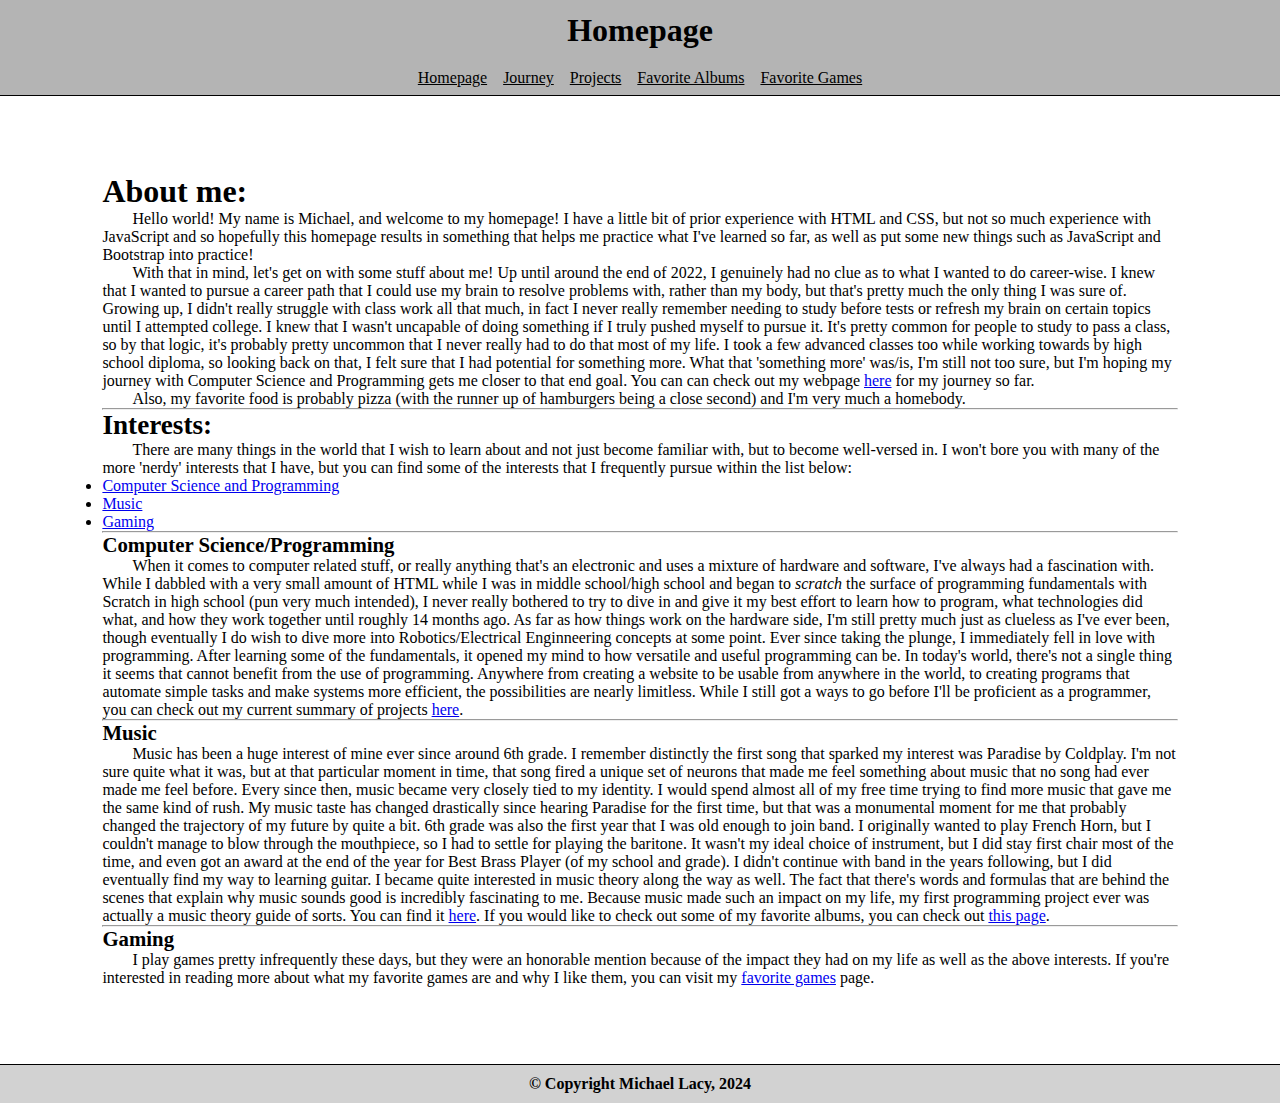
<file: index.html>
<!DOCTYPE html>

<html lang="en">
<head>
    <meta charset="UTF-8">
    <meta name="viewport" content="width=device-width, initial-scale=1.0">
    <link href="https://cdn.jsdelivr.net/npm/bootstrap@5.2.3/dist/css/bootstrap.min.css" rel="stylesheet" integrity="sha384-rbsA2VBKQhggwzxH7pPCaAqO46MgnOM80zW1RWuH61DGLwZJEdK2Kadq2F9CUG65" crossorigin="anonymous">
    <script src="https://cdn.jsdelivr.net/npm/bootstrap@5.2.3/dist/js/bootstrap.bundle.min.js" integrity="sha384-kenU1KFdBIe4zVF0s0G1M5b4hcpxyD9F7jL+jjXkk+Q2h455rYXK/7HAuoJl+0I4" crossorigin="anonymous"></script>
    <link href="styles/styles.css" rel="stylesheet">
    <title>Homepage</title>
</head>
<body>
    <header>
        <b>Homepage</b>
        <nav>
            <a href="index.html">Homepage</a>
            <a href="journey.html">Journey</a>
            <a href="projects.html">Projects</a>
            <a href="albums.html">Favorite Albums</a>
            <a href="games.html">Favorite Games</a>
        </nav>
    </header>
    <main>
        <h1>About me:</h1>
        <p>
            Hello world! My name is Michael, and welcome to my homepage! I have a little bit of prior
            experience with HTML and CSS, but not so much experience with JavaScript and so hopefully
            this homepage results in something that helps me practice what I've learned so far, as
            well as put some new things such as JavaScript and Bootstrap into practice!
        </p>
        <p>
            With that in mind, let's get on with some stuff about me! Up until around the end of 2022,
            I genuinely had no clue as to what I wanted to do career-wise. I knew that I wanted to pursue
            a career path that I could use my brain to resolve problems with, rather than my body, but that's
            pretty much the only thing I was sure of. Growing up, I didn't really struggle with class work all
            that much, in fact I never really remember needing to study before tests or refresh my brain on
            certain topics until I attempted college. I knew that I wasn't uncapable of doing something if I truly
            pushed myself to pursue it. It's pretty common for people to study to pass a class, so by that logic,
            it's probably pretty uncommon that I never really had to do that most of my life. I took a few advanced
            classes too while working towards by high school diploma, so looking back on that, I felt sure that I
            had potential for something more. What that 'something more' was/is, I'm still not too sure, but I'm
            hoping my journey with Computer Science and Programming gets me closer to that end goal. You can can
            check out my webpage
            <a href="journey.html" target="_blank" title="My CS Journey">here</a>
            for my journey so far.
        </p>
        <p>
            Also, my favorite food is probably pizza (with the runner up of hamburgers being a close second)
            and I'm very much a homebody.
        </p>
        <hr>
        <h2>Interests:</h2>
        <p>
            There are many things in the world that I wish to learn about and not just become familiar
            with, but to become well-versed in. I won't bore you with many of the more 'nerdy' interests
            that I have, but you can find some of the interests that I frequently pursue within the list
            below:
        </p>
        <ul id="interests">
            <li>
                <a href="#compsci">Computer Science and Programming</a>
            </li>
            <li>
                <a href="#music">Music</a>
            </li>
            <li>
                <a href="#gaming">Gaming</a>
            </li>
        </ul>
        <hr>
        <h3 id="compsci">Computer Science/Programming</h3>
        <p>
            When it comes to computer related stuff, or really anything that's an electronic and uses a
            mixture of hardware and software, I've always had a fascination with. While I dabbled with
            a very small amount of HTML while I was in middle school/high school and began to <i>scratch</i>
            the surface of programming fundamentals with Scratch in high school (pun very much intended),
            I never really bothered to try to dive in and give it my best effort to learn how to program,
            what technologies did what, and how they work together until roughly 14 months ago. As far as
            how things work on the hardware side, I'm still pretty much just as clueless as I've ever been,
            though eventually I do wish to dive more into Robotics/Electrical Enginneering concepts at some
            point. Ever since taking the plunge, I immediately fell in love with programming. After learning
            some of the fundamentals, it opened my mind to how versatile and useful programming can be. In
            today's world, there's not a single thing it seems that cannot benefit from the use of programming.
            Anywhere from creating a website to be usable from anywhere in the world, to creating programs that
            automate simple tasks and make systems more efficient, the possibilities are nearly limitless.
            While I still got a ways to go before I'll be proficient as a programmer, you can check out my
            current summary of projects
            <a href="projects.html" target="_blank" title="My Current Projects">here</a>.
        </p>
        <hr>
        <h3 id="music">Music</h3>
        <p>
            Music has been a huge interest of mine ever since around 6th grade. I remember distinctly the
            first song that sparked my interest was Paradise by Coldplay. I'm not sure quite what it was,
            but at that particular moment in time, that song fired a unique set of neurons that made me
            feel something about music that no song had ever made me feel before. Every since then, music
            became very closely tied to my identity. I would spend almost all of my free time trying to
            find more music that gave me the same kind of rush. My music taste has changed drastically since
            hearing Paradise for the first time, but that was a monumental moment for me that probably
            changed the trajectory of my future by quite a bit. 6th grade was also the first year that I
            was old enough to join band. I originally wanted to play French Horn, but I couldn't manage to
            blow through the mouthpiece, so I had to settle for playing the baritone. It wasn't my ideal
            choice of instrument, but I did stay first chair most of the time, and even got an award at
            the end of the year for Best Brass Player (of my school and grade). I didn't continue with band
            in the years following, but I did eventually find my way to learning guitar. I became quite
            interested in music theory along the way as well. The fact that there's words and formulas that
            are behind the scenes that explain why music sounds good is incredibly fascinating to me.
            Because music made such an impact on my life, my first programming project ever was actually a
            music theory guide of sorts. You can find it
            <a href="projects.html#theory-guide" target="_blank" title="Theory Guide Project">here</a>.
            If you would like to check out some of my favorite albums, you can check out
            <a href="albums.html" target="_blank" title="Favorite Albums">this page</a>.
        </p>
        <hr>
        <h3 id="gaming">Gaming</h3>
        <p>
            I play games pretty infrequently these days, but they were an honorable mention because of
            the impact they had on my life as well as the above interests. If you're interested in reading
            more about what my favorite games are and why I like them, you can visit my
            <a href="games.html" target="_blank" title="Favorite Games">favorite games</a> page.
        </p>
    </main>
    <footer>
        <strong class="footer-content"></strong>
    </footer>
    <script src="scripts/footer.js"></script>
</body>
</html>
</file>
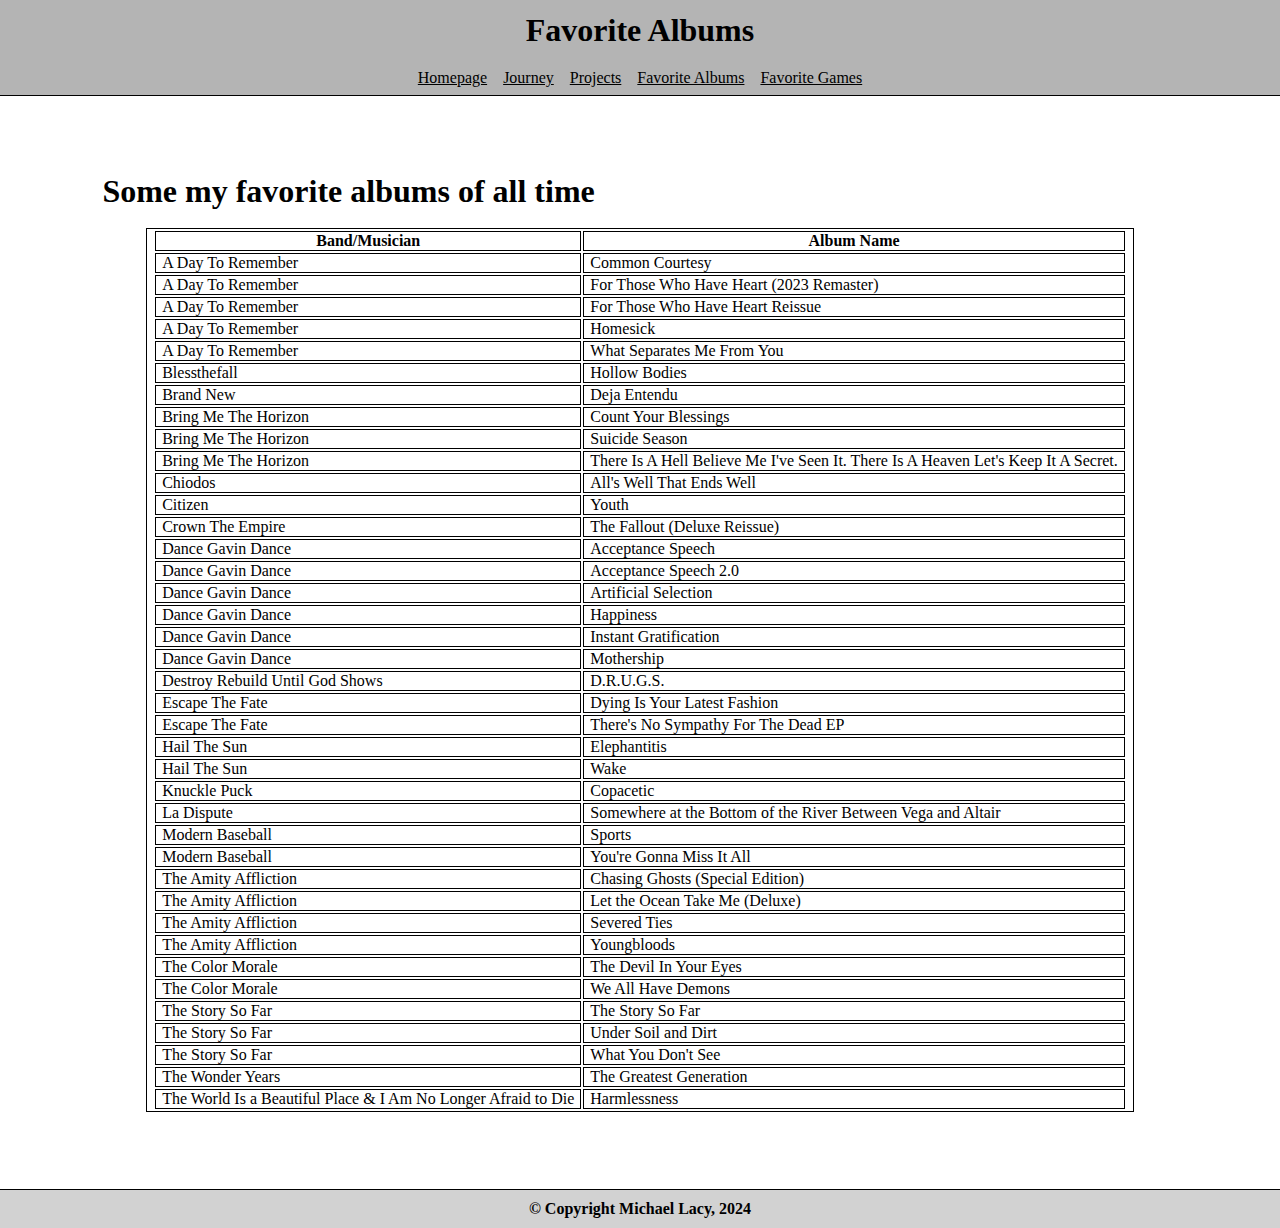
<file: albums.html>
<!DOCTYPE html>

<html lang="en">
<head>
    <meta charset="UTF-8">
    <meta name="viewport" content="width=device-width, initial-scale=1.0">
    <link href="https://cdn.jsdelivr.net/npm/bootstrap@5.2.3/dist/css/bootstrap.min.css" rel="stylesheet" integrity="sha384-rbsA2VBKQhggwzxH7pPCaAqO46MgnOM80zW1RWuH61DGLwZJEdK2Kadq2F9CUG65" crossorigin="anonymous">
    <script src="https://cdn.jsdelivr.net/npm/bootstrap@5.2.3/dist/js/bootstrap.bundle.min.js" integrity="sha384-kenU1KFdBIe4zVF0s0G1M5b4hcpxyD9F7jL+jjXkk+Q2h455rYXK/7HAuoJl+0I4" crossorigin="anonymous"></script>
    <link href="styles/styles.css" rel="stylesheet">
    <link href="styles/albums.css" rel="stylesheet">
    <title>Favorite Albums</title>
</head>
<body>
    <header>
        <b>Favorite Albums</b>
        <nav>
            <a href="index.html">Homepage</a>
            <a href="journey.html">Journey</a>
            <a href="projects.html">Projects</a>
            <a href="albums.html">Favorite Albums</a>
            <a href="games.html">Favorite Games</a>
        </nav>
    </header>
    <main>
        <h1>Some my favorite albums of all time</h1>
        <br>
        <table>
            <tr>
                <th>Band/Musician</th>
                <th>Album Name</th>
            </tr>
            <tr>
                <td>A Day To Remember</td>
                <td>Common Courtesy</td>
            </tr>
            <tr>
                <td>A Day To Remember</td>
                <td>For Those Who Have Heart (2023 Remaster)</td>
            </tr>
            <tr>
                <td>A Day To Remember</td>
                <td>For Those Who Have Heart Reissue</td>
            </tr>
            <tr>
                <td>A Day To Remember</td>
                <td>Homesick</td>
            </tr>
            <tr>
                <td>A Day To Remember</td>
                <td>What Separates Me From You</td>
            </tr>
            <tr>
                <td>Blessthefall</td>
                <td>Hollow Bodies</td>
            </tr>
            <tr>
                <td>Brand New</td>
                <td>Deja Entendu</td>
            </tr>
            <tr>
                <td>Bring Me The Horizon</td>
                <td>Count Your Blessings</td>
            </tr>
            <tr>
                <td>Bring Me The Horizon</td>
                <td>Suicide Season</td>
            </tr>
            <tr>
                <td>Bring Me The Horizon</td>
                <td>There Is A Hell Believe Me I've Seen It. There Is A Heaven Let's Keep It A Secret.</td>
            </tr>
            <tr>
                <td>Chiodos</td>
                <td>All's Well That Ends Well</td>
            </tr>
            <tr>
                <td>Citizen</td>
                <td>Youth</td>
            </tr>
            <tr>
                <td>Crown The Empire</td>
                <td>The Fallout (Deluxe Reissue)</td>
            </tr>
            <tr>
                <td>Dance Gavin Dance</td>
                <td>Acceptance Speech</td>
            </tr>
            <tr>
                <td>Dance Gavin Dance</td>
                <td>Acceptance Speech 2.0</td>
            </tr>
            <tr>
                <td>Dance Gavin Dance</td>
                <td>Artificial Selection</td>
            </tr>
            <tr>
                <td>Dance Gavin Dance</td>
                <td>Happiness</td>
            </tr>
            <tr>
                <td>Dance Gavin Dance</td>
                <td>Instant Gratification</td>
            </tr>
            <tr>
                <td>Dance Gavin Dance</td>
                <td>Mothership</td>
            </tr>
            <tr>
                <td>Destroy Rebuild Until God Shows</td>
                <td>D.R.U.G.S.</td>
            </tr>
            <tr>
                <td>Escape The Fate</td>
                <td>Dying Is Your Latest Fashion</td>
            </tr>
            <tr>
                <td>Escape The Fate</td>
                <td>There's No Sympathy For The Dead EP</td>
            </tr>
            <tr>
                <td>Hail The Sun</td>
                <td>Elephantitis</td>
            </tr>
            <tr>
                <td>Hail The Sun</td>
                <td>Wake</td>
            </tr>
            <tr>
                <td>Knuckle Puck</td>
                <td>Copacetic</td>
            </tr>
            <tr>
                <td>La Dispute</td>
                <td>Somewhere at the Bottom of the River Between Vega and Altair</td>
            </tr>
            <tr>
                <td>Modern Baseball</td>
                <td>Sports</td>
            </tr>
            <tr>
                <td>Modern Baseball</td>
                <td>You're Gonna Miss It All</td>
            </tr>
            <tr>
                <td>The Amity Affliction</td>
                <td>Chasing Ghosts (Special Edition)</td>
            </tr>
            <tr>
                <td>The Amity Affliction</td>
                <td>Let the Ocean Take Me (Deluxe)</td>
            </tr>
            <tr>
                <td>The Amity Affliction</td>
                <td>Severed Ties</td>
            </tr>
            <tr>
                <td>The Amity Affliction</td>
                <td>Youngbloods</td>
            </tr>
            <tr>
                <td>The Color Morale</td>
                <td>The Devil In Your Eyes</td>
            </tr>
            <tr>
                <td>The Color Morale</td>
                <td>We All Have Demons</td>
            </tr>
            <tr>
                <td>The Story So Far</td>
                <td>The Story So Far</td>
            </tr>
            <tr>
                <td>The Story So Far</td>
                <td>Under Soil and Dirt</td>
            </tr>
            <tr>
                <td>The Story So Far</td>
                <td>What You Don't See</td>
            </tr>
            <tr>
                <td>The Wonder Years</td>
                <td>The Greatest Generation</td>
            </tr>
            <tr>
                <td>The World Is a Beautiful Place & I Am No Longer Afraid to Die</td>
                <td>Harmlessness</td>
            </tr>
        </table>
    </main>
    <footer>
        <strong class="footer-content"></strong>
    </footer>
    <script src="scripts/footer.js"></script>
</body>
</html>
</file>
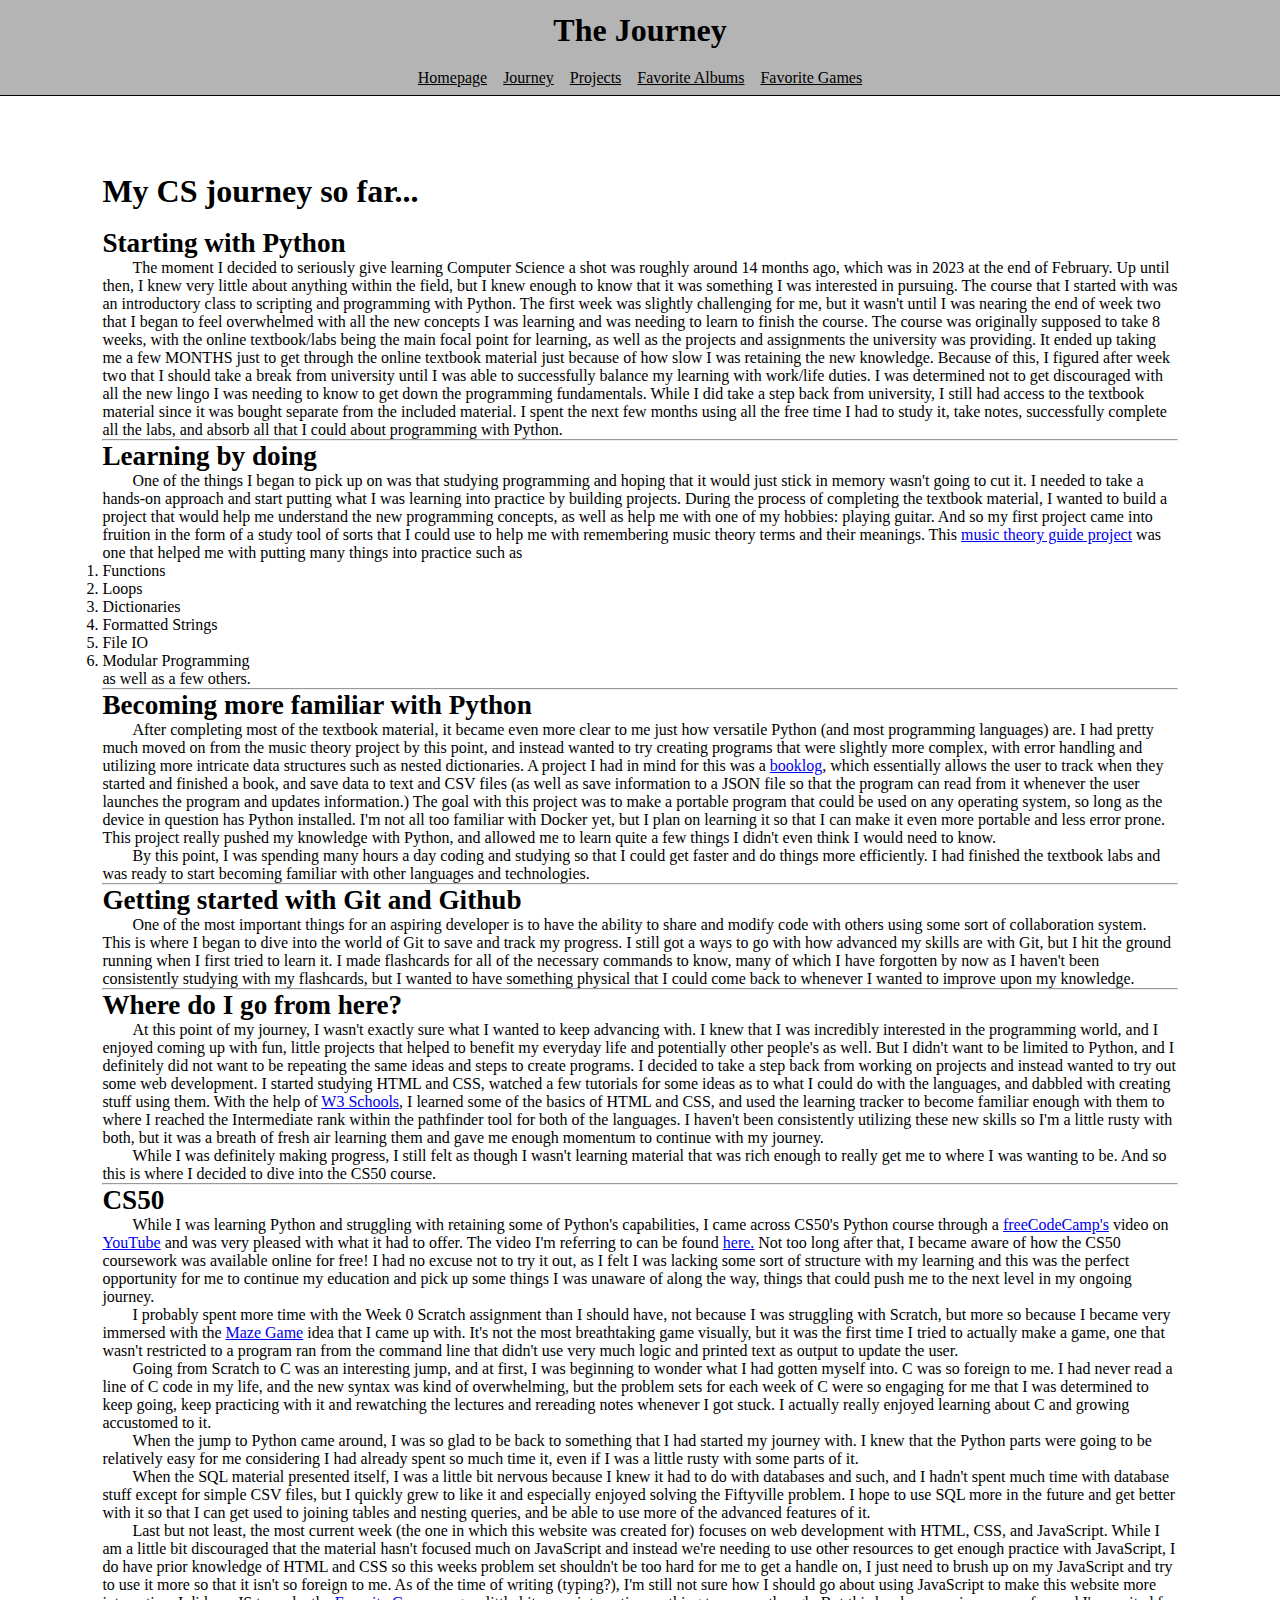
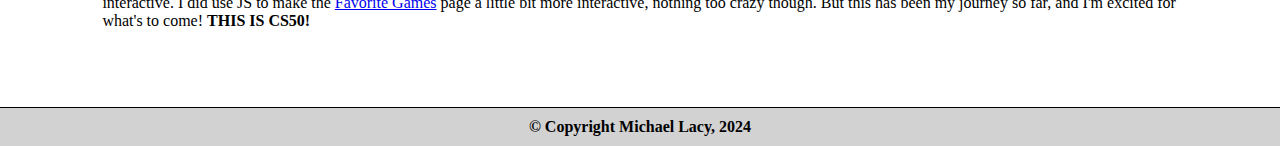
<file: journey.html>
<!DOCTYPE html>

<html lang="en">
<head>
    <meta charset="UTF-8">
    <meta name="viewport" content="width=device-width, initial-scale=1.0">
    <link href="https://cdn.jsdelivr.net/npm/bootstrap@5.2.3/dist/css/bootstrap.min.css" rel="stylesheet" integrity="sha384-rbsA2VBKQhggwzxH7pPCaAqO46MgnOM80zW1RWuH61DGLwZJEdK2Kadq2F9CUG65" crossorigin="anonymous">
    <script src="https://cdn.jsdelivr.net/npm/bootstrap@5.2.3/dist/js/bootstrap.bundle.min.js" integrity="sha384-kenU1KFdBIe4zVF0s0G1M5b4hcpxyD9F7jL+jjXkk+Q2h455rYXK/7HAuoJl+0I4" crossorigin="anonymous"></script>
    <link href="styles/styles.css" rel="stylesheet">
    <title>My CS Journey</title>
</head>
<body>
    <header>
        <b>The Journey</b>
        <nav>
            <a href="index.html">Homepage</a>
            <a href="journey.html">Journey</a>
            <a href="projects.html">Projects</a>
            <a href="albums.html">Favorite Albums</a>
            <a href="games.html">Favorite Games</a>
        </nav>
    </header>
    <main>
        <h1>My CS journey so far...</h1>
        <br>
        <h2>Starting with Python</h2>
        <p>
            The moment I decided to seriously give learning Computer Science a shot was roughly
            around 14 months ago, which was in 2023 at the end of February. Up until then, I knew
            very little about anything within the field, but I knew enough to know that it was
            something I was interested in pursuing. The course that I started with was
            an introductory class to scripting and programming with Python. The first week was
            slightly challenging for me, but it wasn't until I was nearing the end of week two that
            I began to feel overwhelmed with all the new concepts I was learning and was needing to
            learn to finish the course. The course was originally supposed to take 8 weeks, with
            the online textbook/labs being the main focal point for learning, as well as the
            projects and assignments the university was providing. It ended up taking me a few MONTHS
            just to get through the online textbook material just because of how slow I was retaining
            the new knowledge. Because of this, I figured after week two that I should take a break from
            university until I was able to successfully balance my learning with work/life duties.
            I was determined not to get discouraged with all the new lingo I was needing to know to get
            down the programming fundamentals. While I did take a step back from university, I still
            had access to the textbook material since it was bought separate from the included material.
            I spent the next few months using all the free time I had to study it, take notes, successfully
            complete all the labs, and absorb all that I could about programming with Python.
        </p>
        <hr>
        <h2>Learning by doing</h2>
        <p>
            One of the things I began to pick up on was that studying programming and hoping that it would
            just stick in memory wasn't going to cut it. I needed to take a hands-on approach and start
            putting what I was learning into practice by building projects. During the process of completing
            the textbook material, I wanted to build a project that would help me understand the new
            programming concepts, as well as help me with one of my hobbies: playing guitar. And so my first
            project came into fruition in the form of a study tool of sorts that I could use to help me with
            remembering music theory terms and their meanings. This
            <a href="projects.html#theory-guide" target="_blank">music theory guide project</a>
            was one that helped me with putting many things into practice such as
        </p>
        <ol>
            <li>Functions</li>
            <li>Loops</li>
            <li>Dictionaries</li>
            <li>Formatted Strings</li>
            <li>File IO</li>
            <li>Modular Programming</li>
        </ol>
        as well as a few others.
        <hr>
        <h2>Becoming more familiar with Python</h2>
        <p>
            After completing most of the textbook material, it became even more clear to me just how versatile
            Python (and most programming languages) are. I had pretty much moved on from the music theory project
            by this point, and instead wanted to try creating programs that were slightly more complex, with error
            handling and utilizing more intricate data structures such as nested dictionaries. A project I had in
            mind for this was a
            <a href="projects.html#book-logger" target="_blank">booklog</a>,
            which essentially allows the user to track when they started and finished a book, and save data to
            text and CSV files (as well as save information to a JSON file so that the program can read from it
            whenever the user launches the program and updates information.) The goal with this project was to make
            a portable program that could be used on any operating system, so long as the device in question has
            Python installed. I'm not all too familiar with Docker yet, but I plan on learning it so that I can
            make it even more portable and less error prone. This project really pushed my knowledge with Python,
            and allowed me to learn quite a few things I didn't even think I would need to know.
        </p>
        <p>
            By this point, I was spending many hours a day coding and studying so that I could get faster and do
            things more efficiently. I had finished the textbook labs and was ready to start becoming familiar
            with other languages and technologies.
        </p>
        <hr>
        <h2>Getting started with Git and Github</h2>
        <p>
            One of the most important things for an aspiring developer is to have the ability to share and
            modify code with others using some sort of collaboration system. This is where I began to dive
            into the world of Git to save and track my progress. I still got a ways to go with how advanced
            my skills are with Git, but I hit the ground running when I first tried to learn it. I made
            flashcards for all of the necessary commands to know, many of which I have forgotten by now as I
            haven't been consistently studying with my flashcards, but I wanted to have something physical
            that I could come back to whenever I wanted to improve upon my knowledge.
        </p>
        <hr>
        <h2>Where do I go from here?</h2>
        <p>
            At this point of my journey, I wasn't exactly sure what I wanted to keep advancing with. I
            knew that I was incredibly interested in the programming world, and I enjoyed coming up with
            fun, little projects that helped to benefit my everyday life and potentially other people's
            as well. But I didn't want to be limited to Python, and I definitely did not want to be
            repeating the same ideas and steps to create programs. I decided to take a step back from
            working on projects and instead wanted to try out some web development. I started studying
            HTML and CSS, watched a few tutorials for some ideas as to what I could do with the languages,
            and dabbled with creating stuff using them. With the help of
            <a href="https://www.w3schools.com/" target="_blank">W3 Schools</a>,
            I learned some of the basics of HTML and CSS, and used the learning tracker to become familiar
            enough with them to where I reached the Intermediate rank within the pathfinder tool for both
            of the languages. I haven't been consistently utilizing these new skills so I'm a little rusty
            with both, but it was a breath of fresh air learning them and gave me enough momentum to
            continue with my journey.
        </p>
        <p>
            While I was definitely making progress, I still felt as though I wasn't learning material that
            was rich enough to really get me to where I was wanting to be. And so this is where I decided
            to dive into the CS50 course.
        </p>
        <hr>
        <h2>CS50</h2>
        <p>
            While I was learning Python and struggling with retaining some of Python's capabilities, I came
            across CS50's Python course through a
            <a href="https://www.freecodecamp.org/" target="_blank">freeCodeCamp's</a>
            video on
            <a href="https://www.youtube.com/" target="_blank">YouTube</a>
            and was very pleased with what it had to offer.
            The video I'm referring to can be found
            <a href="https://youtu.be/nLRL_NcnK-4?si=zOYQ78xIuHv7Hbtx" target="_blank">here.</a>
            Not too long after that, I became aware of how the CS50 coursework was available online for free!
            I had no excuse not to try it out, as I felt I was lacking some sort of structure with my learning
            and this was the perfect opportunity for me to continue my education and pick up some things I was
            unaware of along the way, things that could push me to the next level in my ongoing journey.
        </p>
        <p>
            I probably spent more time with the Week 0 Scratch assignment than I should have, not because I was
            struggling with Scratch, but more so because I became very immersed with the
            <a href="https://scratch.mit.edu/projects/979937052/" target="_blank">Maze Game</a>
            idea that I came up with. It's not the most breathtaking game visually, but it was the
            first time I tried to actually make a game, one that wasn't restricted to a program ran
            from the command line that didn't use very much logic and printed text as output to update
            the user.
        </p>
        <p>
            Going from Scratch to C was an interesting jump, and at first, I was beginning to wonder what
            I had gotten myself into. C was so foreign to me. I had never read a line of C code in my life,
            and the new syntax was kind of overwhelming, but the problem sets for each week of C were so
            engaging for me that I was determined to keep going, keep practicing with it and rewatching
            the lectures and rereading notes whenever I got stuck. I actually really enjoyed learning about
            C and growing accustomed to it.
        </p>
        <p>
            When the jump to Python came around, I was so glad to be back to something that I had started my
            journey with. I knew that the Python parts were going to be relatively easy for me considering I
            had already spent so much time it, even if I was a little rusty with some parts of it.
        </p>
        <p>
            When the SQL material presented itself, I was a little bit nervous because I knew it had to
            do with databases and such, and I hadn't spent much time with database stuff except for simple
            CSV files, but I quickly grew to like it and especially enjoyed solving the Fiftyville problem.
            I hope to use SQL more in the future and get better with it so that I can get used to joining
            tables and nesting queries, and be able to use more of the advanced features of it.
        </p>
        <p>
            Last but not least, the most current week (the one in which this website was created for)
            focuses on web development with HTML, CSS, and JavaScript. While I am a little bit discouraged
            that the material hasn't focused much on JavaScript and instead we're needing to use other
            resources to get enough practice with JavaScript, I do have prior knowledge of HTML and CSS so
            this weeks problem set shouldn't be too hard for me to get a handle on, I just need to brush up
            on my JavaScript and try to use it more so that it isn't so foreign to me. As of the time of writing
            (typing?), I'm still not sure how I should go about using JavaScript to make this website more
            interactive. I did use JS to make the
            <a href="games.html" target="_blank">Favorite Games</a>
            page a little bit more interactive, nothing too crazy though. But this has been my journey so far, and
            I'm excited for what's to come!
            <b>THIS IS CS50!</b>
        </p>
    </main>
    <footer>
        <strong class="footer-content"></strong>
    </footer>
    <script src="scripts/footer.js"></script>
</body>
</html>
</file>
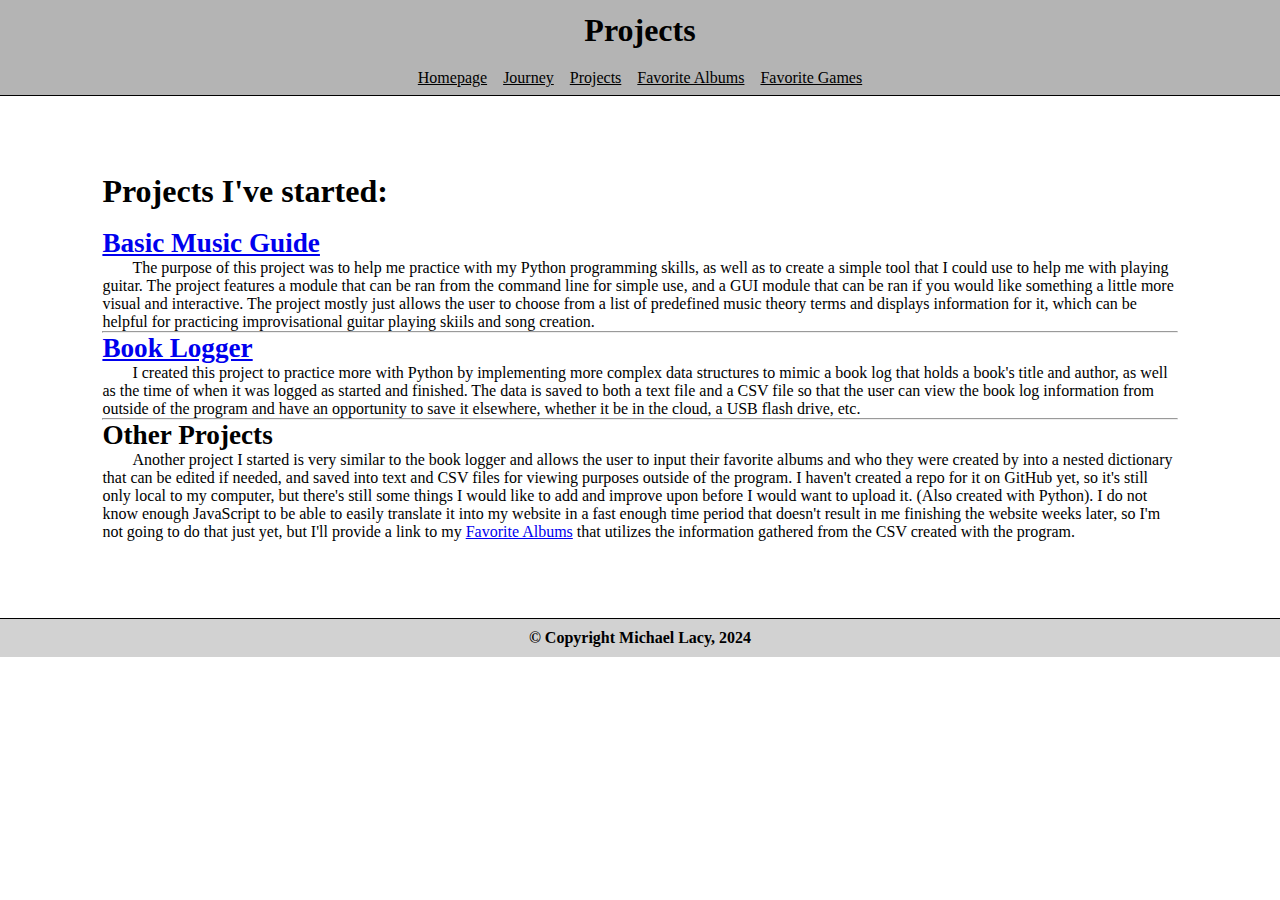
<file: projects.html>
<!DOCTYPE html>

<html lang="en">
<head>
    <meta charset="UTF-8">
    <meta name="viewport" content="width=device-width, initial-scale=1.0">
    <link href="https://cdn.jsdelivr.net/npm/bootstrap@5.2.3/dist/css/bootstrap.min.css" rel="stylesheet" integrity="sha384-rbsA2VBKQhggwzxH7pPCaAqO46MgnOM80zW1RWuH61DGLwZJEdK2Kadq2F9CUG65" crossorigin="anonymous">
    <script src="https://cdn.jsdelivr.net/npm/bootstrap@5.2.3/dist/js/bootstrap.bundle.min.js" integrity="sha384-kenU1KFdBIe4zVF0s0G1M5b4hcpxyD9F7jL+jjXkk+Q2h455rYXK/7HAuoJl+0I4" crossorigin="anonymous"></script>
    <link href="styles/styles.css" rel="stylesheet">
    <title>Projects</title>
</head>
<body>
    <header>
        <b>Projects</b>
        <nav>
            <a href="index.html">Homepage</a>
            <a href="journey.html">Journey</a>
            <a href="projects.html">Projects</a>
            <a href="albums.html">Favorite Albums</a>
            <a href="games.html">Favorite Games</a>
        </nav>
    </header>
    <main>
        <h1>Projects I've started:</h1>
        <br>
        <h2>
            <a href="https://github.com/BassyCounter/basic-music-guide" target="_blank" id="theory-guide">Basic Music Guide</a>
        </h2>
        <p>
            The purpose of this project was to help me practice with my Python programming skills,
            as well as to create a simple tool that I could use to help me with playing guitar. The
            project features a module that can be ran from the command line for simple use, and a GUI
            module that can be ran if you would like something a little more visual and interactive.
            The project mostly just allows the user to choose from a list of predefined music theory
            terms and displays information for it, which can be helpful for practicing improvisational
            guitar playing skiils and song creation.
        </p>
        <hr>
        <h2>
            <a href="https://github.com/BassyCounter/book-logger" target="_blank" id="book-logger">Book Logger</a>
        </h2>
        <p>
            I created this project to practice more with Python by implementing more complex data structures
            to mimic a book log that holds a book's title and author, as well as the time of when it was
            logged as started and finished. The data is saved to both a text file and a CSV file so that the
            user can view the book log information from outside of the program and have an opportunity to
            save it elsewhere, whether it be in the cloud, a USB flash drive, etc.
        </p>
        <hr>
        <h2>Other Projects</h2>
        <p>
            Another project I started is very similar to the book logger and allows the user to input
            their favorite albums and who they were created by into a nested dictionary that can be edited
            if needed, and saved into text and CSV files for viewing purposes outside of the program.
            I haven't created a repo for it on GitHub yet, so it's still only local to my computer, but
            there's still some things I would like to add and improve upon before I would want to upload it.
            (Also created with Python). I do not know enough JavaScript to be able to easily translate it
            into my website in a fast enough time period that doesn't result in me finishing the website
            weeks later, so I'm not going to do that just yet, but I'll provide a link to my
            <a href="albums.html">Favorite Albums</a>
            that utilizes the information gathered from the CSV created with the program.
        </p>
    </main>
    <footer>
        <strong class="footer-content"></strong>
    </footer>
    <script src="scripts/footer.js"></script>
</body>
</html>
</file>
<file: styles/styles.css>
/* General styling for all of the webpages */
* {
    /* Setting these as defaults to help with styling */
    margin: 0;
    padding: 0;
    /* Setting box-sizing to border-box isn't necessary because Bootstrap does that anyway,
    but I try to make it a habit to set it to that for everything I work on */
    box-sizing: border-box;
  }
header {
    text-align: center;

    background-color: rgba(105, 105, 105, 0.5);

    height: auto;

    border-bottom: 1px solid;
}
header b {
    display: block;

    font-size: 2em;

    padding: 12px 0;
}
nav {
    padding: 8px 0;
}
nav a {
    color: #000;
    text-decoration: underline;

    padding: 0 6px;
}
nav a:hover {
    color: #777;
}
main {
    padding: 6% 8%;
}
h1 {
    font-size: 2em;
}
h2 {
    font-size: 1.7em;
}
h3 {
    font-size: 1.3em;
}
main p {
    text-indent: 30px;
}
footer {
    text-align: center;

    background-color: rgba(105, 105, 105, 0.3);

    height: auto;

    border-top: 1px solid;
}
footer strong {
    display: inline-block;
    margin: 10px auto;
}
</file>
<file: styles/albums.css>
table, th, td {
    border: 1px solid;
    padding: 0 6px;
}
table {
    margin: auto;
}
</file>
